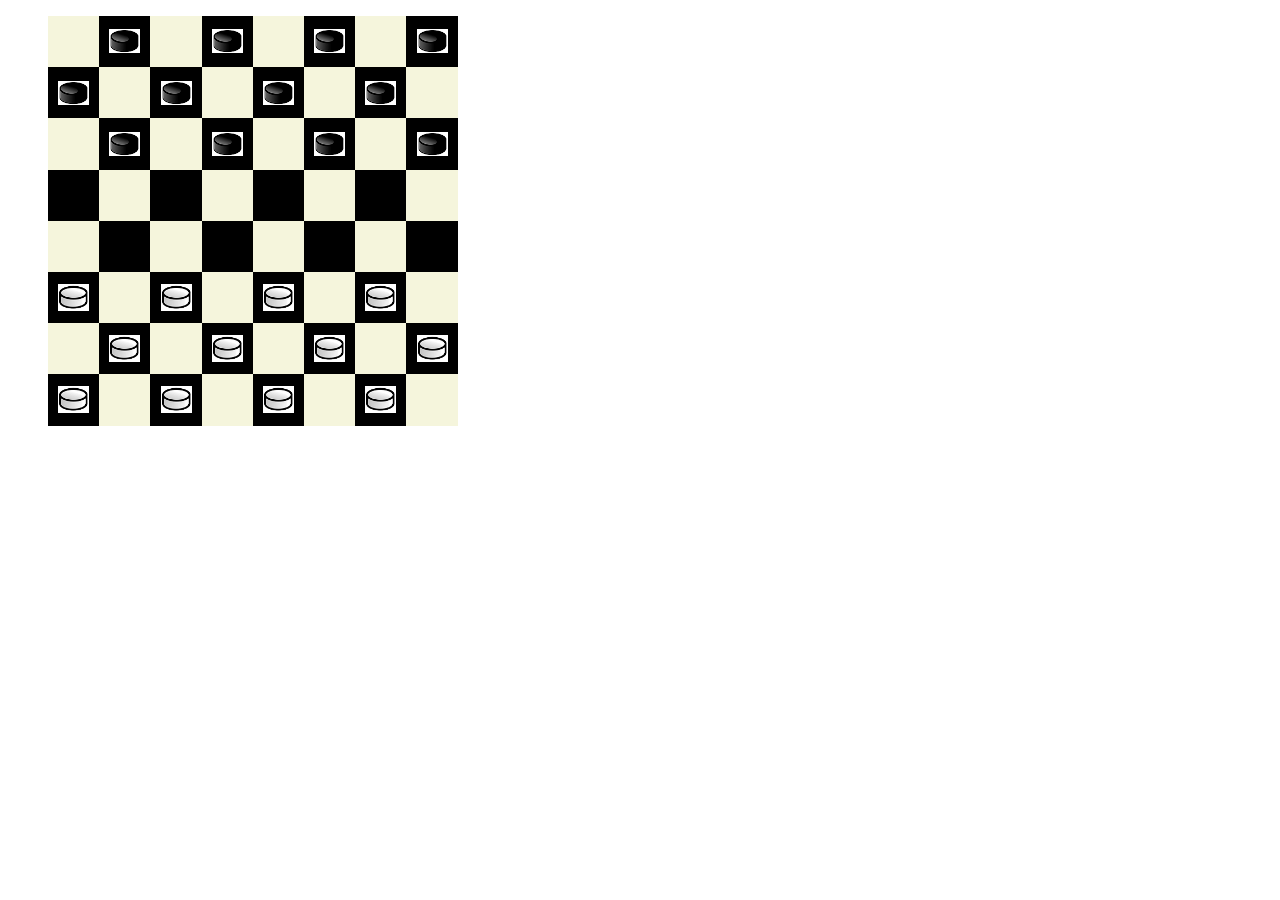
<file: index.html>
<!DOCTYPE html>
<html>
<head>
    <meta charset="utf-8"/>
    <title>Damier by Maeri</title>
    <link href="styles.css" type="text/css" rel="stylesheet"/>
</head>
<body>
<div id="damier">
    <ul id="r0">
        <li class="white" id="c00"></li>
        <li class="noir" id="c01"></li>
        <li class="white" id="c02"></li>
        <li class="noir" id="c03"></li>
        <li class="white" id="c04"></li>
        <li class="noir" id="c05"></li>
        <li class="white" id="c06"></li>
        <li class="noir" id="c07"></li>
    </ul>
    <ul id="r1">
        <li class="noir" id="c10"></li>
        <li class="white" id="c11"></li>
        <li class="noir" id="c12"></li>
        <li class="white" id="c13"></li>
        <li class="noir" id="c14"></li>
        <li class="white" id="c15"></li>
        <li class="noir" id="c16"></li>
        <li class="white" id="c17"></li>
    </ul>
    <ul id="r2">
        <li class="white" id="c20"></li>
        <li class="noir" id="c21"></li>
        <li class="white" id="c22"></li>
        <li class="noir" id="c23"></li>
        <li class="white" id="c24"></li>
        <li class="noir" id="c25"></li>
        <li class="white" id="c26"></li>
        <li class="noir" id="c27"></li>
    </ul>
    <ul id="r3">
        <li class="noir" id="c30"></li>
        <li class="white" id="c31"></li>
        <li class="noir" id="c32"></li>
        <li class="white" id="c33"></li>
        <li class="noir" id="c34"></li>
        <li class="white" id="c35"></li>
        <li class="noir" id="c36"></li>
        <li class="white" id="c37"></li>
    </ul>
    <ul id="r4">
        <li class="white" id="c40"></li>
        <li class="noir" id="c41"></li>
        <li class="white" id="c42"></li>
        <li class="noir" id="c43"></li>
        <li class="white" id="c44"></li>
        <li class="noir" id="c45"></li>
        <li class="white" id="c46"></li>
        <li class="noir" id="c47"></li>
    </ul>
    <ul id="r5">
        <li class="noir" id="c50"></li>
        <li class="white" id="c51"></li>
        <li class="noir" id="c52"></li>
        <li class="white" id="c53"></li>
        <li class="noir" id="c54"></li>
        <li class="white" id="c55"></li>
        <li class="noir" id="c56"></li>
        <li class="white" id="c57"></li>
    </ul>
    <ul id="r6">
        <li class="white" id="c60"></li>
        <li class="noir" id="c61"></li>
        <li class="white" id="c62"></li>
        <li class="noir" id="c63"></li>
        <li class="white" id="c64"></li>
        <li class="noir" id="c65"></li>
        <li class="white" id="c66"></li>
        <li class="noir" id="c67"></li>
    </ul>
    <ul id="r7">
        <li class="noir" id="c70"></li>
        <li class="white" id="c71"></li>
        <li class="noir" id="c72"></li>
        <li class="white" id="c73"></li>
        <li class="noir" id="c74"></li>
        <li class="white" id="c75"></li>
        <li class="noir" id="c76"></li>
        <li class="white" id="c77"></li>
    </ul>
</div>
<script src="script.js"></script>
</body>
</html>
</file>
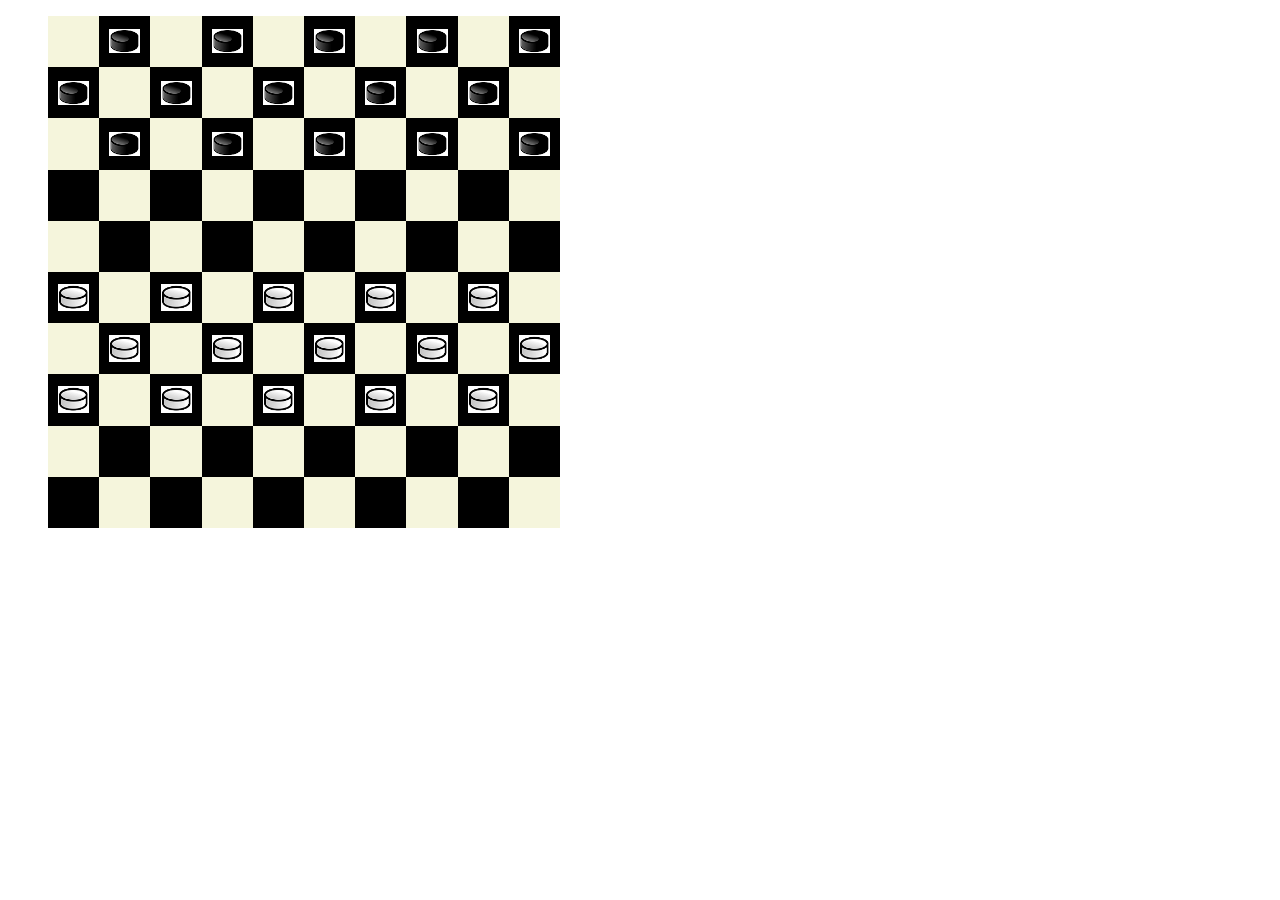
<file: index 10.html>
<!DOCTYPE html>
<html>
<head>
    <meta charset="utf-8"/>
    <title>Damier by Maeri</title>
    <link href="styles.css" type="text/css" rel="stylesheet"/>
</head>
<body>
<div id="damier">
    <ul id="r0">
        <li class="white" id="c00"></li>
        <li class="noir" id="c01"></li>
        <li class="white" id="c02"></li>
        <li class="noir" id="c03"></li>
        <li class="white" id="c04"></li>
        <li class="noir" id="c05"></li>
        <li class="white" id="c06"></li>
        <li class="noir" id="c07"></li>

        <li class="white" id="tc06"></li>
        <li class="noir" id="tc07"></li>
    </ul>
    <ul id="r1">
        <li class="noir" id="c10"></li>
        <li class="white" id="c11"></li>
        <li class="noir" id="c12"></li>
        <li class="white" id="c13"></li>
        <li class="noir" id="c14"></li>
        <li class="white" id="c15"></li>
        <li class="noir" id="c16"></li>
        <li class="white" id="c17"></li>

        <li class="noir" id="tc16"></li>
        <li class="white" id="tc17"></li>
    </ul>
    <ul id="r2">
        <li class="white" id="c20"></li>
        <li class="noir" id="c21"></li>
        <li class="white" id="c22"></li>
        <li class="noir" id="c23"></li>
        <li class="white" id="c24"></li>
        <li class="noir" id="c25"></li>
        <li class="white" id="c26"></li>
        <li class="noir" id="c27"></li>

        <li class="white" id="tc26"></li>
        <li class="noir" id="tc27"></li>
    </ul>
    <ul id="r3">
        <li class="noir" id="c30"></li>
        <li class="white" id="c31"></li>
        <li class="noir" id="c32"></li>
        <li class="white" id="c33"></li>
        <li class="noir" id="c34"></li>
        <li class="white" id="c35"></li>
        <li class="noir" id="c36"></li>
        <li class="white" id="c37"></li>

        <li class="noir" id="tc36"></li>
        <li class="white" id="tc37"></li>
    </ul>
    <ul id="r4">
        <li class="white" id="c40"></li>
        <li class="noir" id="c41"></li>
        <li class="white" id="c42"></li>
        <li class="noir" id="c43"></li>
        <li class="white" id="c44"></li>
        <li class="noir" id="c45"></li>
        <li class="white" id="c46"></li>
        <li class="noir" id="c47"></li>

        <li class="white" id="tc46"></li>
        <li class="noir" id="tc47"></li>
    </ul>
    <ul id="r5">
        <li class="noir" id="c50"></li>
        <li class="white" id="c51"></li>
        <li class="noir" id="c52"></li>
        <li class="white" id="c53"></li>
        <li class="noir" id="c54"></li>
        <li class="white" id="c55"></li>
        <li class="noir" id="c56"></li>
        <li class="white" id="c57"></li>

        <li class="noir" id="tc56"></li>
        <li class="white" id="tc57"></li>
    </ul>
    <ul id="r6">
        <li class="white" id="c60"></li>
        <li class="noir" id="c61"></li>
        <li class="white" id="c62"></li>
        <li class="noir" id="c63"></li>
        <li class="white" id="c64"></li>
        <li class="noir" id="c65"></li>
        <li class="white" id="c66"></li>
        <li class="noir" id="c67"></li>

        <li class="white" id="tc66"></li>
        <li class="noir" id="tc67"></li>
    </ul>
    <ul id="r7">
        <li class="noir" id="c70"></li>
        <li class="white" id="c71"></li>
        <li class="noir" id="c72"></li>
        <li class="white" id="c73"></li>
        <li class="noir" id="c74"></li>
        <li class="white" id="c75"></li>
        <li class="noir" id="c76"></li>
        <li class="white" id="c77"></li>

        <li class="noir" id="tc76"></li>
        <li class="white" id="tc77"></li>
    </ul>

    <ul id="r8">
        <li class="white" id="c78"></li>
        <li class="noir" id="c79"></li>
        <li class="white" id="c80"></li>
        <li class="noir" id="c81"></li>
        <li class="white" id="c82"></li>
        <li class="noir" id="c83"></li>
        <li class="white" id="c84"></li>
        <li class="noir" id="c85"></li>

        <li class="white" id="tc84"></li>
        <li class="noir" id="tc85"></li>
    </ul>
    <ul id="r8">
        <li class="noir" id="c86"></li>
        <li class="white" id="c87"></li>
        <li class="noir" id="c88"></li>
        <li class="white" id="c89"></li>
        <li class="noir" id="c90"></li>
        <li class="white" id="c91"></li>
        <li class="noir" id="c92"></li>
        <li class="white" id="c93"></li>

        <li class="noir" id="tc93"></li>
        <li class="white" id="tc94"></li>
    </ul>
</div>
<script src="script.js"></script>
</body>
</html>
</file>
<file: styles.css>
.noir{
    background-color: black;
}
.white{
    background-color: beige;
}
li{
    width : 4vw;
    height: 4vw;
    float:left;
}
ul{
    list-style: none;
    clear: left;
}
.selected{
    border-color:aqua;
    border-width: 0.2vw;
    border-style:solid;
    box-sizing: border-box;

}
/*#damier{
    box-sizing: border-box;
    border-color: blue;
    border-width: 1vw;
}*/
.pwhite{
    
    background-image: url("pwhite.png");
    background-repeat: no-repeat;
    background-size: 60%;
    background-position: center;
}
.pnoir{
    
    background-image: url("pnoir.png");
    background-repeat: no-repeat;
    background-size: 60%;
    background-position: center;
}
</file>
